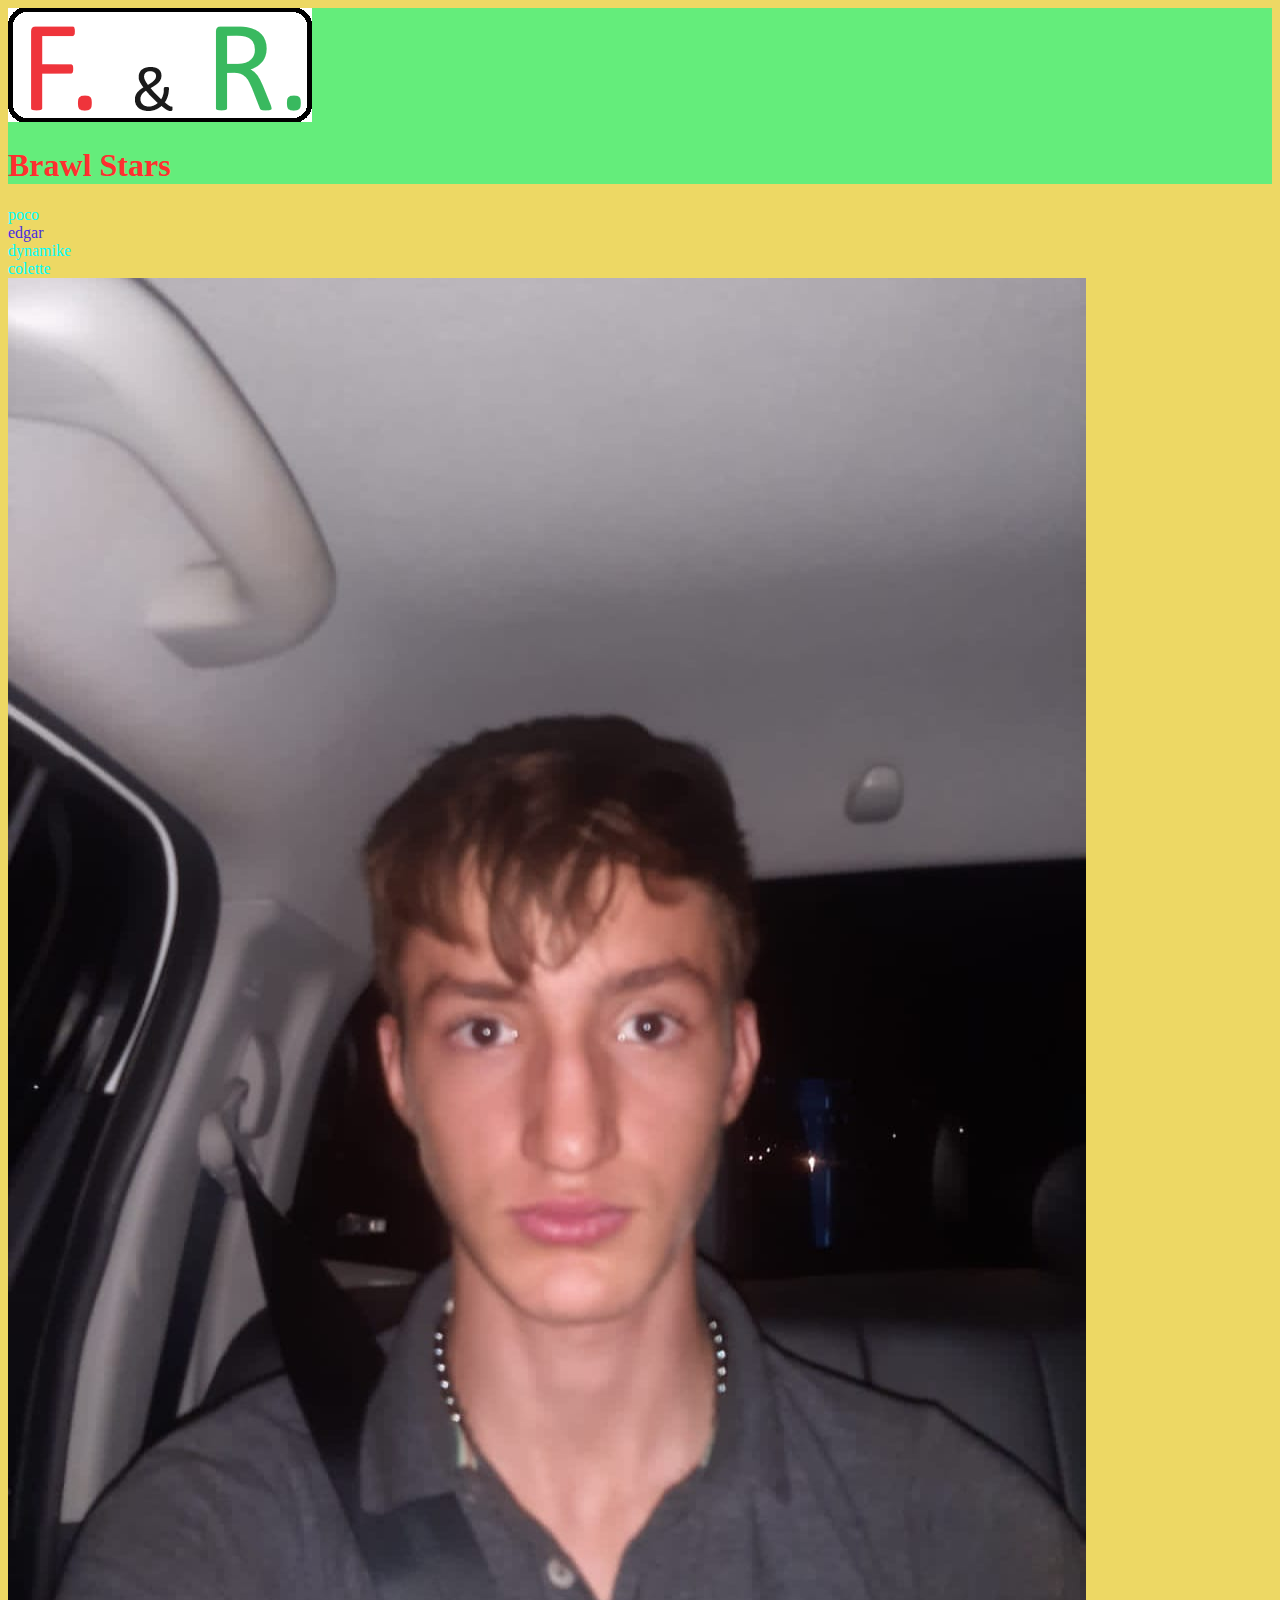
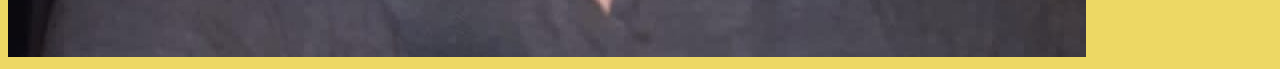
<file: vscode/index.html>
<!DOCTYPE html>
<html lang="en">
<head>
    <meta charset="UTF-8">
    <meta name="viewport" content="width=device-width, initial-scale=1.0">
    <title>Document</title>
      <link rel="stylesheet" href="style.css">
      <header>
        <img src="./img/Fer.png">
        <h1>Brawl Stars</h1>    
     </header>
        <body>
        <li>poco</li>
        <edgar> <li> edgar </li>  </edgar>
      <li>dynamike</li>
      <li>colette</li>
    <img src="./img/imagem Sarsu.jpeg">
    </body>
     </head>
</file>
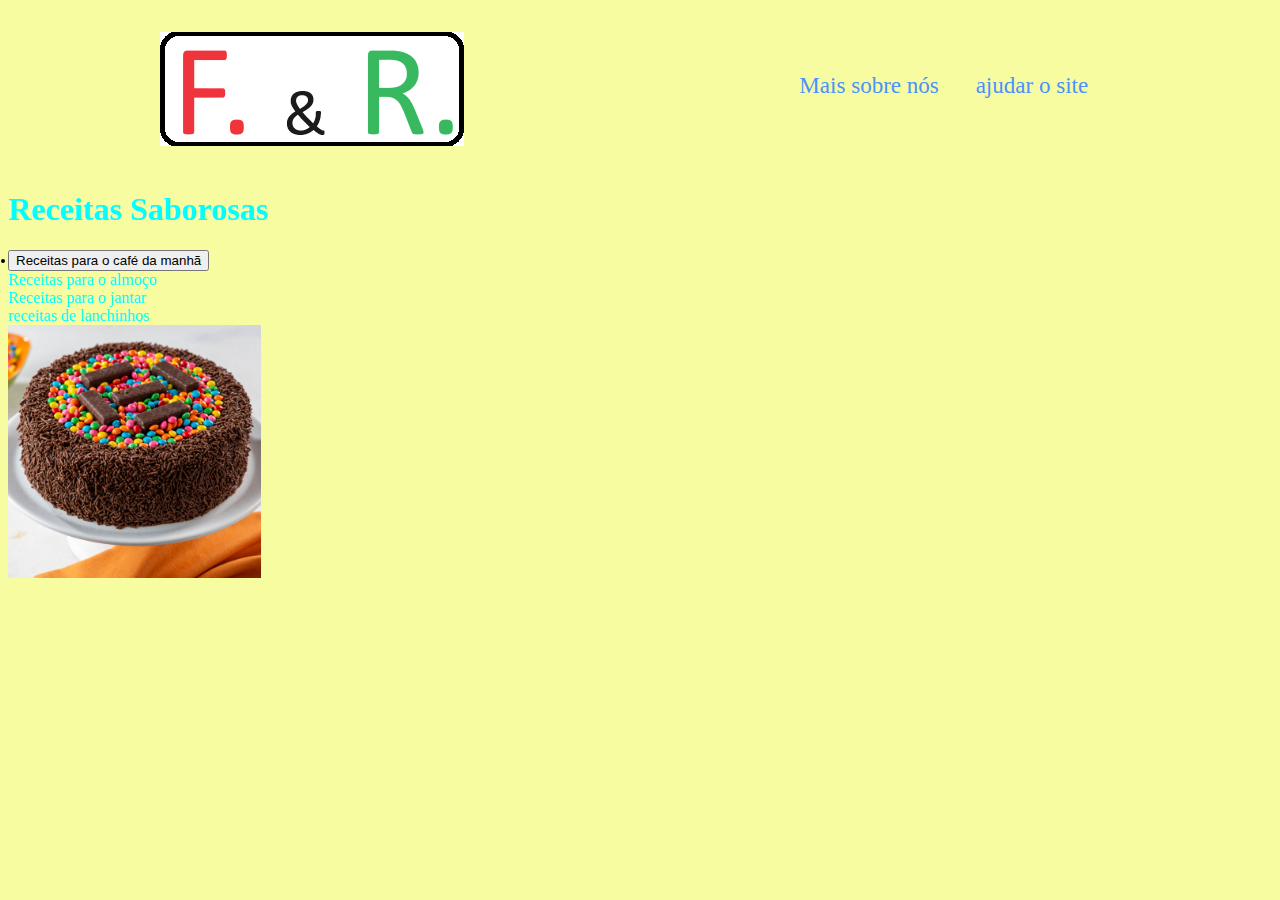
<file: Cultura-Digital-main/vscode/index.html>
<!DOCTYPE html>
<html lang="en">
<head>
    <meta charset="UTF-8">
    <meta name="viewport" content="width=device-width, initial-scale=1.0">
    <title>Document</title>
    <link rel="stylesheet" href="style.css">
    <header>       
      <img src="./img/Fer.png">
      <ul class="itens-do-cabeçalho">
        <li class="itens-do-cabeçalho">Mais sobre nós</li>
        <li class="itens-do-cabeçalho">ajudar o site</li>
      </ul>
    </header>
    <body>
          <h1>Receitas Saborosas</h1>    
        <button id="meuBotao">
           <li> Receitas para o café da manhã</li>               
        <href="https://www.facebook.com/colegioanglocascavel/?locale=pt_BR">
        <script> const botao = document.getElementById("meuBotao");
          botao.addEventListener("click", () => {
            alert("https://www.facebook.com/colegioanglocascavel/?locale=pt_BR");
          });
        </script>
        </a></button>
        
        <li> Receitas para o almoço </li>
      <li>Receitas para o jantar</li>
      <li>receitas de lanchinhos</li>
      <img class="bolo" src="./img/bolo.jpg">
    
    </body>
 </head>

</html>
</file>
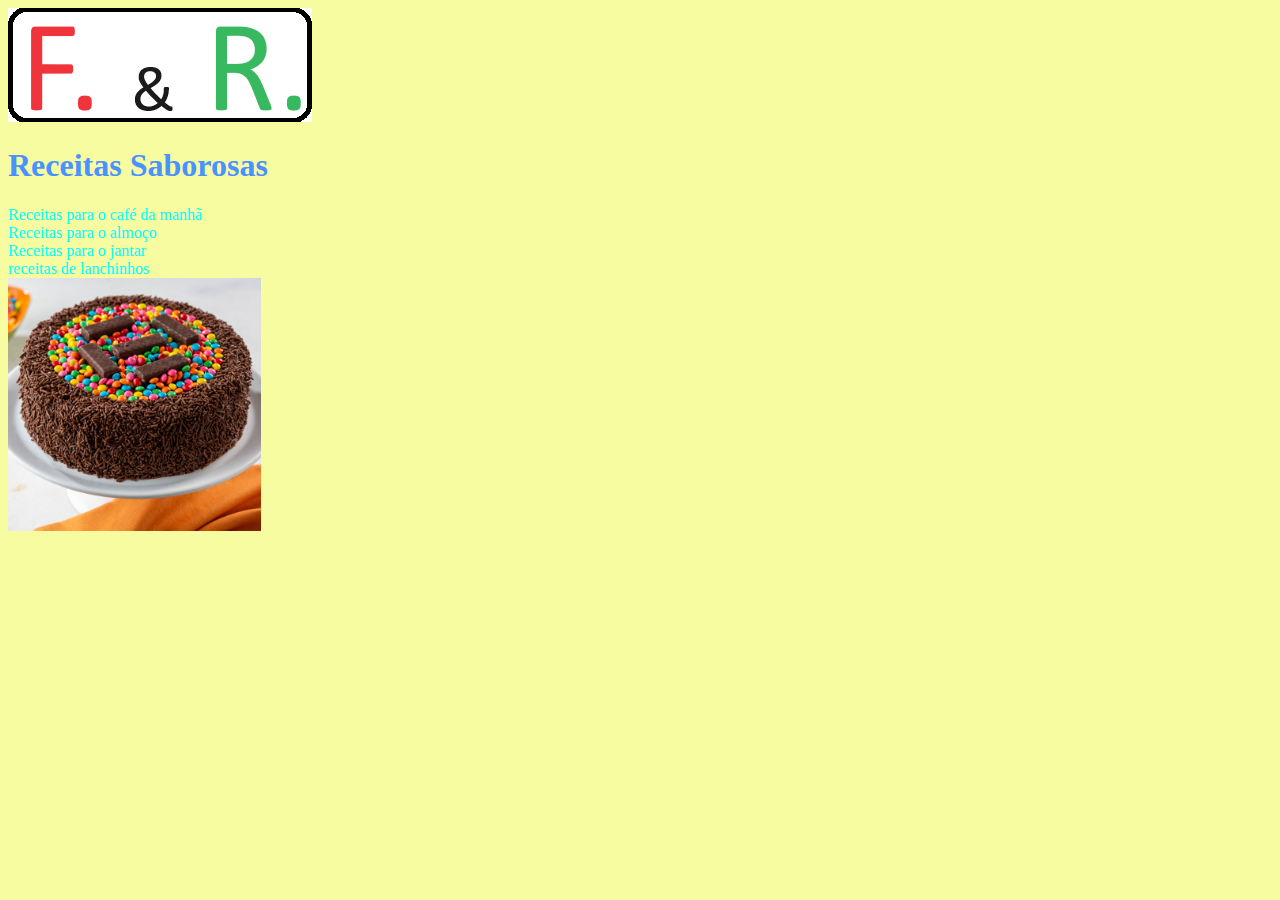
<file: Cultura-Digital-main/Cultura-Digital-main/Cultura-Digital-main/vscode/index.html>
<!DOCTYPE html>
<html lang="en">
<head>
    <meta charset="UTF-8">
    <meta name="viewport" content="width=device-width, initial-scale=1.0">
    <title>Document</title>
      <link rel="stylesheet" href="style.css">
      <header>
        <img src="./img/Fer.png">
        <h1>Receitas Saborosas</h1>    
     </header>
        <body>
        <li>Receitas para o café da manhã</li>
        <Ford> <li> Receitas para o almoço </li>  </Ford>
      <li>Receitas para o jantar</li>
      <li>receitas de lanchinhos</li>
    <img class="bolo" src="./img/bolo.jpg">
    
    </body>
     </head>

</html>
</file>
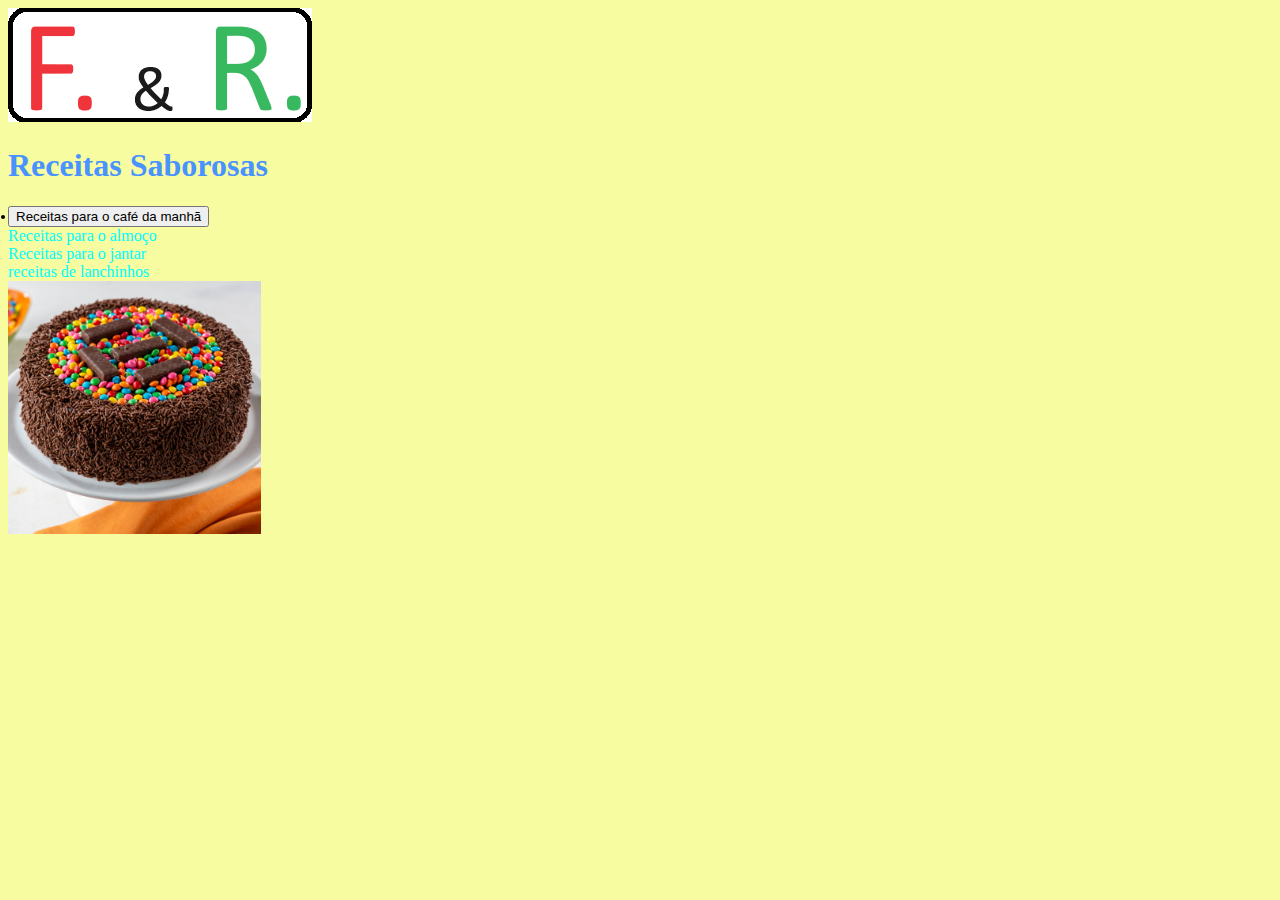
<file: Cultura-Digital-main/Cultura-Digital-main/Cultura-Digital-main/Cultura-Digital-main/Cultura-Digital-main/vscode/index.html>
<!DOCTYPE html>
<html lang="en">
<head>
    <meta charset="UTF-8">
    <meta name="viewport" content="width=device-width, initial-scale=1.0">
    <title>Document</title>
      <link rel="stylesheet" href="style.css">
      <header>
        <img src="./img/Fer.png">
        <h1>Receitas Saborosas</h1>    
     </header>
        <body>
        <button id="meuBotao">
           <li> Receitas para o café da manhã</li>
        <a>
          
        <href="https://www.facebook.com/colegioanglocascavel/?locale=pt_BR">
        <script> const botao = document.getElementById("meuBotao");
          botao.addEventListener("click", () => {
            alert("https://www.facebook.com/colegioanglocascavel/?locale=pt_BR");
          });
        </script>
        </a></button>
        
        <li> Receitas para o almoço </li>
      <li>Receitas para o jantar</li>
      <li>receitas de lanchinhos</li>
    <img class="bolo" src="./img/bolo.jpg">
    
    </body>
     </head>

</html>
</file>
<file: vscode/style.css>
header { background-color: rgb(100, 237, 123);
       color:rgb(255, 47, 47);}
body { color: aqua;
        background-color: rgb(237, 216, 100);}       

    edgar {color:rgb(70, 43, 226);}
</file>
<file: Cultura-Digital-main/vscode/style.css>
header { background-color: rgb(246, 252, 159);
color:rgb(73, 146, 255);
      display: flex; 
      justify-content: space-around; 
      padding: 24px 0;
      
       }
.itens-do-cabeçalho {
       display: inline-block;
      margin: 0 16px;
       padding: 20px 0;
      font-size: larger
       
           }

body { color: aqua;
        background-color: rgb(246, 252, 159);}       

    Azul {color:#003cff;}
    Verde {color: rgb} 
    Vermelho {color:rgb}

.bolo {

       width: 20%;
}
.onde-comprar-salgadinhos-para-festa{ 

       display:flex

}
</file>
<file: Cultura-Digital-main/Cultura-Digital-main/Cultura-Digital-main/vscode/style.css>
header { background-color: rgb(246, 252, 159);
       color:rgb(73, 146, 255);}
body { color: aqua;
        background-color: rgb(246, 252, 159);}       

    Azul {color:#003cff;}
    Verde {color: rgb} 
    Vermelho {color:rgb}

.bolo {

       width: 20%;
}
.onde-comprar-salgadinhos-para-festa{ 

       display:flex

}
</file>
<file: Cultura-Digital-main/Cultura-Digital-main/Cultura-Digital-main/Cultura-Digital-main/Cultura-Digital-main/vscode/style.css>
header { background-color: rgb(246, 252, 159);
       color:rgb(73, 146, 255);}
body { color: aqua;
        background-color: rgb(246, 252, 159);}       

    Azul {color:#003cff;}
    Verde {color: rgb} 
    Vermelho {color:rgb}

.bolo {

       width: 20%;
}
.onde-comprar-salgadinhos-para-festa{ 

       display:flex

}
</file>
